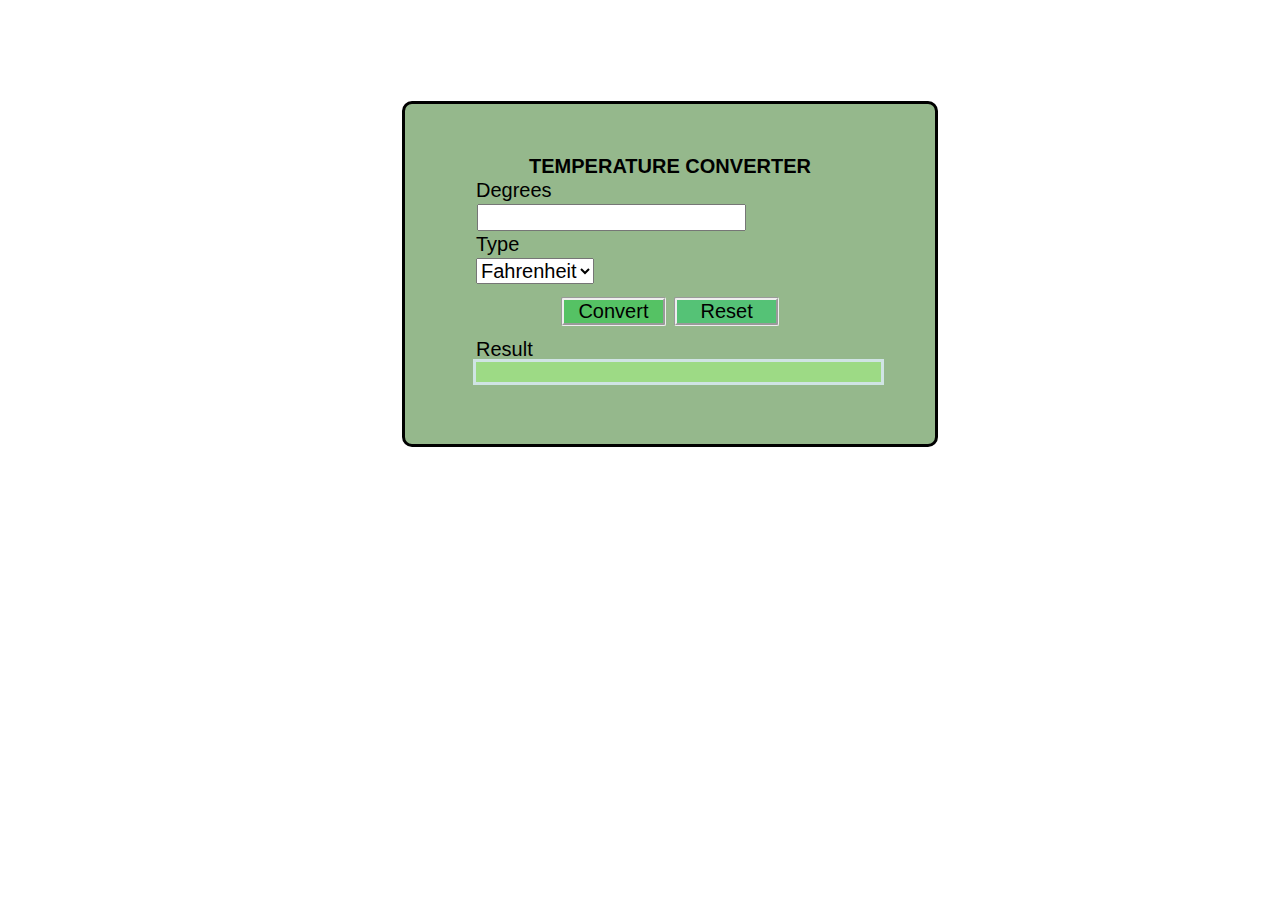
<file: Temperature Convertor/index.html>
<!DOCTYPE html>
<html>
    <head>
        <title>Temperature Converter</title>
        <link rel="stylesheet" href="style.css">
    </head>
    <body style="text-align:center;">
        <div class="body">
            <p>
            <h1>TEMPERATURE CONVERTER</h1>
            </p>
            <div class="align">
                <div class="Deg">
                    <p>Degrees</p>
                    <div><input type="number" class="t" id="degree"></div>
                </div>
                <div class="Deg">
                    <p>Type</p>
                    <select id="option">
                        <option value="fahrenheit">Fahrenheit</option>
                        <option value="celsius">Celsius</option>
                    </select>
                </div>
           </div>
           <div class="btn">
           <button onclick="converter()" class="conv">Convert</button>
           <button onclick="clearForm()" class="res">Reset</button>
        </div>
           <div class="Result">
            <p>Result</p>
            <div class="value"></div>
           </div>
        </div>
        <script src="main.js"></script>
    </body>
</html>
</file>
<file: Temperature Convertor/style.css>
*{
    margin: 1px;
    font-family:'calibri',sans-serif;
    padding:0%;
    font-size:20px;
    box-sizing:content-box;             
}
.body{
    margin:100px 400px;
    background-color: rgb(149, 184, 140);
    padding:50px 15px;
    border-radius: 10px;
    height:240px;
    width:500px;
    border-style: solid;

}
.align{
    margin:0px 0px;
    padding:4px 0px;
    display:inline;
    justify-content: space-between;
    font-size:2px;
    text-align:center;
    width:65%;
}
.Deg{
    margin:0px 5px;
    width:80%;
    padding:0px 50px;
    text-align:left;
}
.t
#opt{
    width:100%;
    font-size:15px;
    outline:none;
    text-align:center;
    color: rgb(58, 95, 120);
    background-color: rgb(207, 203, 203);
    border:none;
}
.opt{
    font-size:large;
    margin-top:100px;
    font-size:80px;
}
.value{
    width:180%;
    font-size:25px;
    outline-style: solid;
    color: rgb(208, 228, 228);
    background-color: rgb(157, 218, 133);
    padding:10px 0px;
    text-align:center;
   
}
.btn{
    padding:10px 0px;
}
.btn .conv{
    background-color: rgb(85, 194, 100);
    border:none;  
    font-size:20px;
    border-radius: 2px;
    border:groove;
    width:20%;
    align-items: left;
}
.btn .res{
    background-color: rgb(85, 194, 118);
    border:groove;
    font-size:20px;
    border-radius: 2px;
    width:20%;
   
}
.Result{
    margin:10px 55px;
    margin-top:0%;
    text-align:left;
    padding:0px 0px;
    width:45%;
}
</file>
